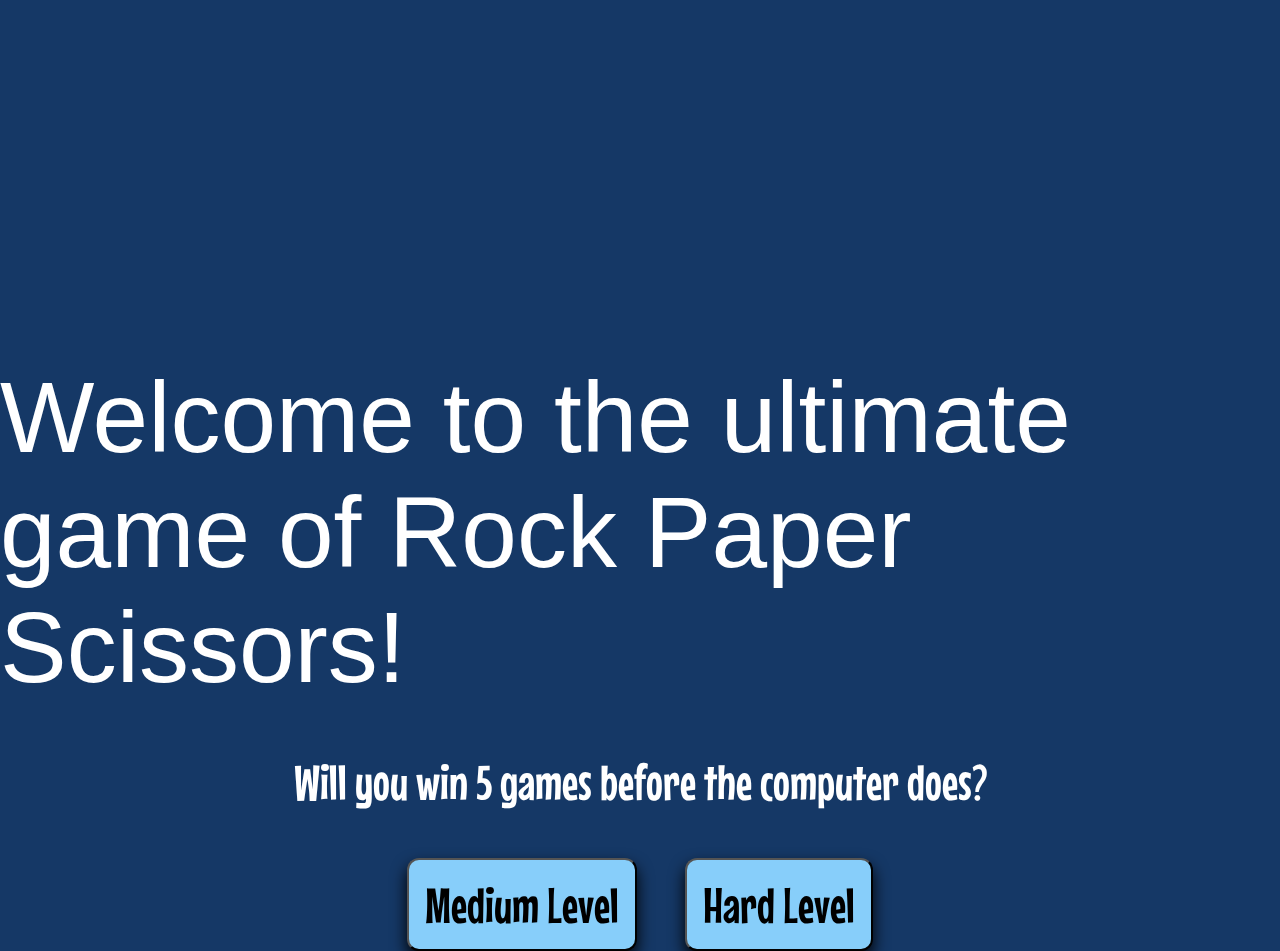
<file: index.html>
<!DOCTYPE html>
<html>
    <head>
        <meta charset = "UTF-8">
        <title>Rock Paper Scissors</title>
        <link rel = "StyleSheet" href = "./styles/mainPageStyles.css">
        <link rel="stylesheet" media="screen" href="https://fontlibrary.org//face/waltograph-disney" type="text/css"/>
        <link rel="preconnect" href="https://fonts.googleapis.com">
<link rel="preconnect" href="https://fonts.gstatic.com" crossorigin>
<link href="https://fonts.googleapis.com/css2?family=Mouse+Memoirs&display=swap" rel="stylesheet">

    </head>

    <body>
        
        <div class = "content">
            <div class = "title">Welcome to the ultimate game of Rock Paper Scissors!</div>
            <div class = "info">Will you win 5 games before the computer does?</div>
            <div class = "levels">
                <a href = "html/mediumLevel.html" rel = "easyLevel"><button>Medium Level</button></a>
                <a href = "html/hardLevelGame.html" rel = "hardLevel"><button>Hard Level</button></a>
            </div>
        </div>


    </body>


</html>
</file>
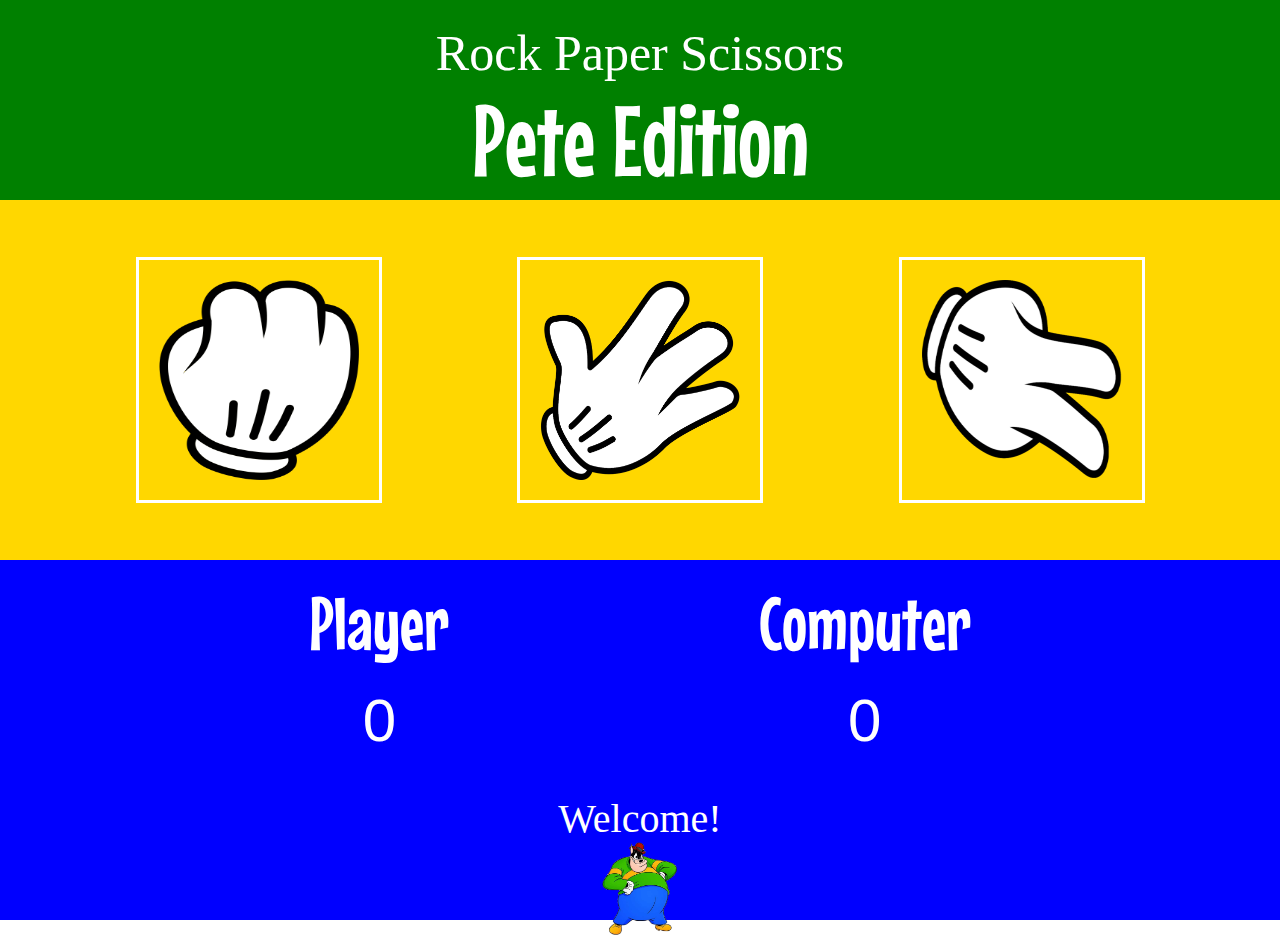
<file: html/hardLevelGame.html>
<!DOCTYPE html>
<html lang = "en">
    <head>
        <meta charset = "UTF-8">
        <title>Rock Paper Scissors</title>
        <link rel = "StyleSheet" href = "../styles/hardLevel.css">
        <link rel="stylesheet" media="screen" href="https://fontlibrary.org//face/waltograph-disney" type="text/css"/>
        <link rel="preconnect" href="https://fonts.googleapis.com">
<link rel="preconnect" href="https://fonts.gstatic.com" crossorigin>
<link href="https://fonts.googleapis.com/css2?family=Mouse+Memoirs&display=swap" rel="stylesheet">
    </head>

    <body>
        <div class = "Header">
            <div class = "Title">Rock Paper Scissors</div>
            <div class = "Sub-title">Pete Edition</div>
        </div>


        <div class = "Content">
                <img class = "image-animation" id = "rock" src = "../images/rock.png" alt = "rock hand">
                <img class = "image-animation" id = "paper" src = "../images/paper.png" alt = "paper hand">
                <img class = "image-animation" id = "scissors" src = "../images/scissors.png" alt = "scissors hand">
        </div>

        <div class = "footer">
            <div class = "score">

                <div class = "player">
                    <div class = "special-font">Player</div>
                    <div class = "wins">0</div>
                </div>

                <div class = "computer">
                    <div class =  "special-font">Computer</div>
                    <div class = "wins">0</div>
                </div>

            </div>
            <div class = "bottom-page">
                <div class = "game-updates">Welcome!</div>
                <img src = "../images/pete.png" class = "pete-image">
            </div>
        </div>

    </body>
    
    <script src = "../js/hardLevelGame.js"></script>

</html>
</file>
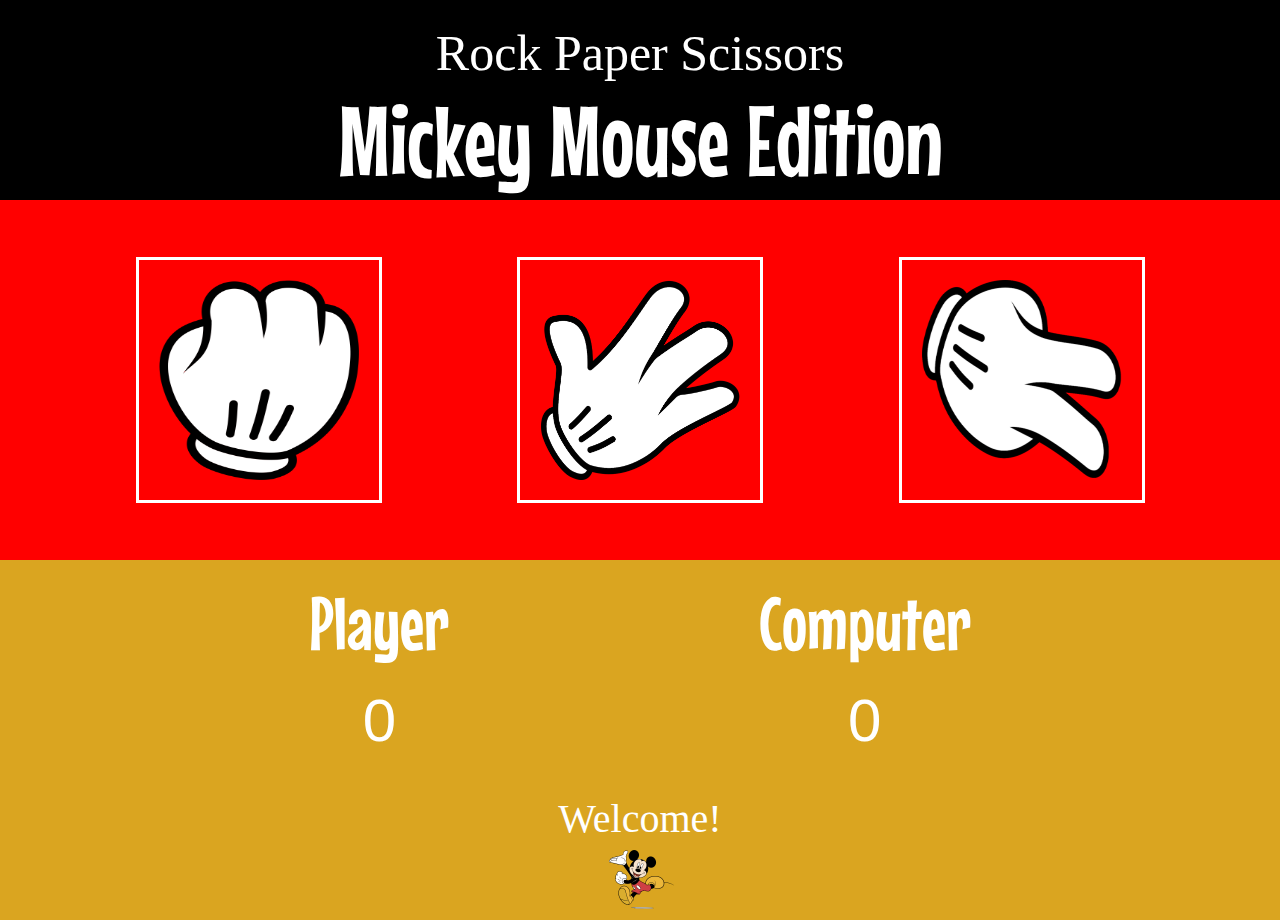
<file: html/mediumLevel.html>
<!DOCTYPE html>
<html lang = "en">
    <head>
        <meta charset = "UTF-8">
        <title>Rock Paper Scissors</title>
        <link rel = "StyleSheet" href = "../styles/mediumLevelStyle.css">
        <link rel="stylesheet" media="screen" href="https://fontlibrary.org//face/waltograph-disney" type="text/css"/>
        <link rel="preconnect" href="https://fonts.googleapis.com">
<link rel="preconnect" href="https://fonts.gstatic.com" crossorigin>
<link href="https://fonts.googleapis.com/css2?family=Mouse+Memoirs&display=swap" rel="stylesheet">
    </head>

    <body>
        <div class = "Header">
            <div class = "Title">Rock Paper Scissors</div>
            <div class = "Sub-title">Mickey Mouse Edition</div>
        </div>


        <div class = "Content">
                <img class = "image-animation" id = "rock" src = "../images/rock.png" alt = "rock hand">
                <img class = "image-animation" id = "paper" src = "../images/paper.png" alt = "paper hand">
                <img class = "image-animation" id = "scissors" src = "../images/scissors.png" alt = "scissors hand">
        </div>

        <div class = "footer">
            <div class = "score">

                <div class = "player">
                    <div class = "special-font">Player</div>
                    <div class = "wins">0</div>
                </div>

                <div class = "computer">
                    <div class =  "special-font">Computer</div>
                    <div class = "wins">0</div>
                </div>

            </div>
            <div class = "bottom-page">
                <div class = "game-updates">Welcome!</div>
                <img src = "../images/mm.png" class = "mickey-mouse-image">
            </div>
        </div>

    </body>
    
    <script src = "../js/mediumLevelGame.js"></script>

</html>
</file>
<file: styles/mainPageStyles.css>
body {
    background-color: #153866;
    margin: 0px;
}

.content{
    display: flex;
    justify-content: center;
    align-items:center;
    flex-direction: column;
    padding-top: 40vh;
    margin-top: 0;
    gap: 48px;
}

.title {
    color: white;
    font-family: 'WaltographRegular', sans-serif;
    font-size: 100px;

}

.info {
    color: white;
    font-family: 'Mouse Memoirs', sans-serif;
    font-size: 50px;
}


.levels {
    display: flex;
    gap: 48px;
}

button {
    background-color: lightskyblue;
    color: black7;
    border-radius: 12px;
    font-size: 50px;
    font-family: 'Mouse Memoirs', sans-serif;
    padding: 16px;
    box-shadow: 0px 8px 16px black;

}

button:hover {
    background-color: lightgrey;
}
</file>
<file: styles/hardLevel.css>
body {
    display: flex;
    flex-direction: column;
    margin: 0;

}

.Header {
    display: flex;
    flex-direction: column;
    justify-content: center;
    background-color: green;
    align-items: center;
    color: white;
    height: 20vh;
    padding-top: 20px;

}

.Title {
    font-family: 'WaltographRegular';
    font-size: 50px;
}

.Sub-title {
    font-family: 'Mouse Memoirs', sans-serif;
    font-size: 100px;
}

.Content {
    display: flex;
    justify-content: center;
    align-items: center;
    background-color: black;
    color: white;
    height: 40vh;
    justify-content: space-evenly;
    background-color: gold;

}

img {
    width: 200px;
    height: 200px;
    border: 3px solid white;
    padding: 20px;

}

.image-animation {
    transition: width 2s, height 2s;


}

.game-option {
    display: flex;
    flex-direction: column;
}

.image-animation:hover {
    width: 225px;
    height: 225px;
    box-shadow: 0px 0px 40px black;
}

.footer {
    display: flex;
    flex-direction: column;
    background-color: blue;
    color: white;
    height: 40vh;
}

.score {
    padding-top: 20px;
    display: flex;
    justify-content: space-evenly;
}

.player, .computer {
    display: flex;
    flex-direction: column;
    align-items: center;
    gap:20px;
}

.special-font {
    font-family: 'Mouse Memoirs', sans-serif;
    font-size: 75px;
}

.wins {
    font-family: 'WaltographRegular', sans-serif;
    font-size: 60px;
}

.bottom-page {
    padding-top: 40px;
    display: flex;
    flex-direction: column;
    align-self: center;
}

.pete-image {
    width: 75px;
    height: auto;
    border: none;
    padding-top: 0px;
    padding-bottom: 0px;
    align-self: center;

}

.game-updates, .modal-text {
    align-self: center;
    font-family: 'WaltographRegular';
    font-size: 40px;
}

.modal {
    display: flex;
    border-radius: 16px;
    background-color: #153866;
    flex-direction: column;
    gap: 48px;
    padding: 75px;
    box-shadow: 0px 8px 16px black;
    justify-content:space-between;

}

.modal-text {
    font-size: 100px;
}

.modal-options {
    display: flex;
    justify-content: space-between;
}

button {
    padding: 24px;
    border-radius: 16px;
    font-size: 36px;
    font-family: 'Mouse Memoirs', sans-serif;
}

button:hover {
    background-color: lightgrey;
}
</file>
<file: styles/mediumLevelStyle.css>
body {
    display: flex;
    flex-direction: column;
    margin: 0;

}

.Header {
    display: flex;
    flex-direction: column;
    justify-content: center;
    background-color: black;
    align-items: center;
    color: white;
    height: 20vh;
    padding-top: 20px;

}

.Title {
    font-family: 'WaltographRegular';
    font-size: 50px;
}

.Sub-title {
    font-family: 'Mouse Memoirs', sans-serif;
    font-size: 100px;
}

.Content {
    display: flex;
    justify-content: center;
    align-items: center;
    background-color: black;
    color: white;
    height: 40vh;
    justify-content: space-evenly;
    background-color: red;

}

img {
    width: 200px;
    height: 200px;
    border: 3px solid white;
    padding: 20px;

}

.image-animation {
    transition: width 2s, height 2s;


}

.game-option {
    display: flex;
    flex-direction: column;
}

.image-animation:hover {
    width: 225px;
    height: 225px;
    box-shadow: 0px 0px 40px black;
}

.footer {
    display: flex;
    flex-direction: column;
    background-color: goldenrod;
    color: white;
    height: 40vh;
}

.score {
    padding-top: 20px;
    display: flex;
    justify-content: space-evenly;
}

.player, .computer {
    display: flex;
    flex-direction: column;
    align-items: center;
    gap:20px;
}

.special-font {
    font-family: 'Mouse Memoirs', sans-serif;
    font-size: 75px;
}

.wins {
    font-family: 'WaltographRegular', sans-serif;
    font-size: 60px;
}

.bottom-page {
    padding-top: 40px;
    display: flex;
    flex-direction: column;
    align-self: center;
}

.mickey-mouse-image {
    width: 75px;
    height: auto;
    border: none;
    padding-top: 0px;
    padding-bottom: 0px;
    align-self: center;

}


.game-updates, .modal-text {
    align-self: center;
    font-family: 'WaltographRegular';
    font-size: 40px;
}

.modal {
    display: flex;
    border-radius: 16px;
    background-color: #153866;
    flex-direction: column;
    gap: 48px;
    padding: 75px;
    box-shadow: 0px 8px 16px black;
    justify-content:space-between;

}

.modal-text {
    font-size: 100px;
}

.modal-options {
    display: flex;
    justify-content: space-between;
}

button {
    padding: 24px;
    border-radius: 16px;
    font-size: 36px;
    font-family: 'Mouse Memoirs', sans-serif;
}

button:hover {
    background-color: lightgrey;
}
</file>
